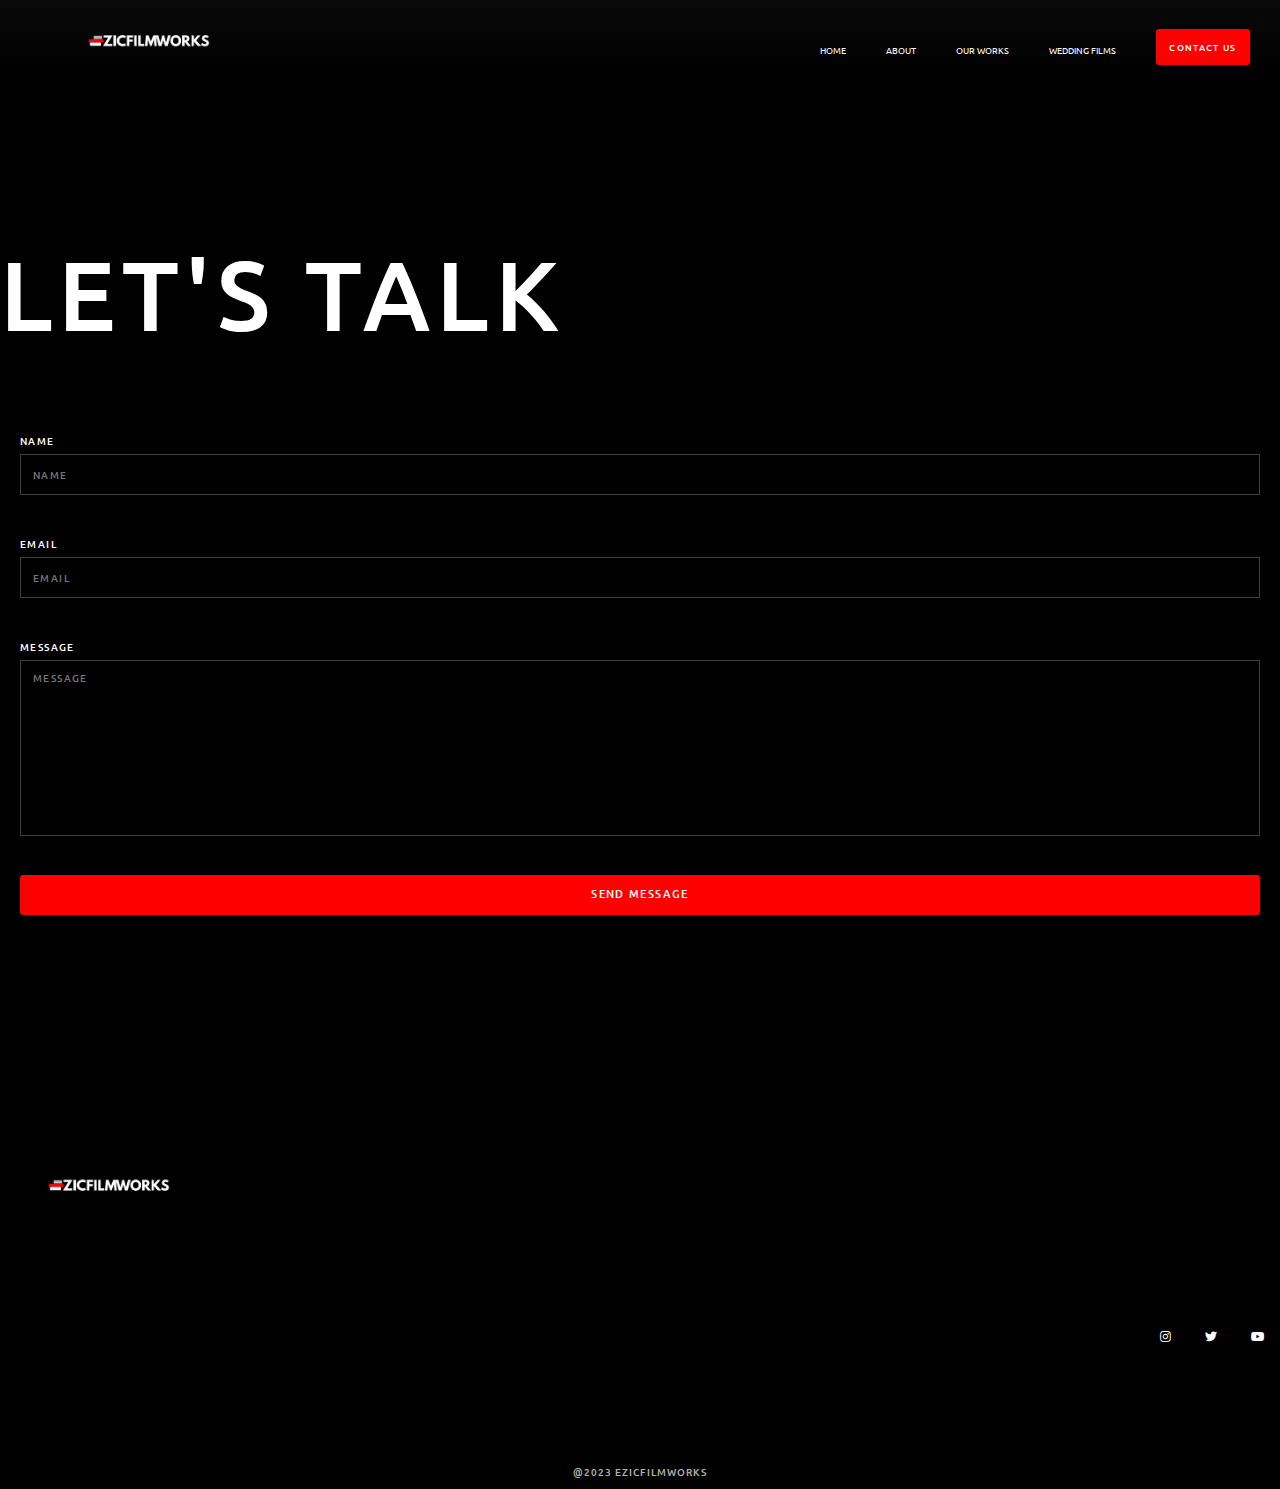
<file: contact.html>
<!DOCTYPE html>
<html lang="en">
  <head>
    <meta charset="UTF-8" />
    <meta name="viewport" content="width=device-width, initial-scale=1.0" />
    <link rel="preconnect" href="https://fonts.googleapis.com" />
    <link rel="preconnect" href="https://fonts.gstatic.com" crossorigin />
    <!-- google fonts -->
    <link rel="preconnect" href="https://fonts.googleapis.com" />
    <link rel="preconnect" href="https://fonts.gstatic.com" crossorigin />
    <link
      href="https://fonts.googleapis.com/css2?family=Poppins:wght@900&family=Roboto+Mono&family=Ubuntu&display=swap"
      rel="stylesheet"
    />
    <!-- font awesome cdn -->
    <link
      rel="stylesheet"
      href="https://cdnjs.cloudflare.com/ajax/libs/font-awesome/5.15.1/css/all.min.css"
    />
    <!-- bootstrap CSS -->
    <link
      href="https://cdn.jsdelivr.net/npm/bootstrap@5.0.2/dist/css/bootstrap.min.css"
      rel="stylesheet"
      integrity="sha384-EVSTQN3/azprG1Anm3QDgpJLIm9Nao0Yz1ztcQTwFspd3yD65VohhpuuCOmLASjC"
      crossorigin="anonymous"
    />
    <!-- css style -->
    <link rel="stylesheet" href="assets/css/style.css" />
    <link rel="icon" href="assets/img/favicon.png" type="image/x-icon" />
    <title>Ezicfilmworks</title>
  </head>

  <body>
    <!-- header -->
    <section id="header">
      <a href="index.html"
        ><img src="assets/img/EZICFILWORS  LOGO.png" class="logo" alt=""
      /></a>
      <div>
        <ul id="navbar">
          <li><a href="index.html">Home</a></li>
          <li><a href="about.html">About</a></li>
          <li><a href="project.html">Our Works</a></li>
          <li><a href="services.html">Wedding films</a></li>
          <li>
            <button class="normal">
              <a href="contact.html">Contact Us</a>
            </button>
          </li>
          <a href="#" id="close"><i class="fa fa-times"></i></a>
        </ul>
      </div>

      <div id="mobile">
        <i id="bar" class="fas fa-outdent"></i>
      </div>
    </section>

    <!-- contact -->
    <section id="form">
      <div class="container">
        <div class="row">
          <div class="col-lg-5">
            <div class="form-title">
              <h2>Let's Talk</h2>
            </div>
          </div>

          <div class="col-lg-7">
            <div class="contact-form">
              <form method="POST" action="{{ url('send-contact-form') }}">
                <label for="Name">Name</label> <br />
                <input type="text" name="name" placeholder="Name" required />
                <br />
                <br />
                <label for="Email Address">Email</label><br />
                <input type="text" name="email" placeholder="Email" required />
                <br />
                <br />
                <label for="textarea">Message</label> <br />
                <textarea
                  name="message"
                  id="message"
                  cols="30"
                  rows="10"
                  placeholder="Message"
                ></textarea>
                <br />
                <br />
                <button type="submit"><a href="">Send Message</a></button>
                <br />
              </form>
            </div>
          </div>
        </div>
      </div>
    </section>

    <!-- footer -->
    <footer>
      <div class="container">
        <div class="row">
          <div class="col-lg-6 col-sm-12" id="Ezic-logo">
            <img src="assets/img/EZICFILWORS  LOGO.png" alt="" />
          </div>

          <div class="col-lg-6 col-sm-12">
            <div class="footer-icons">
              <!-- Social Media Icons -->
              <a href="https://www.instagram.com/ezicfilmworks/"
                ><i class="fab fa-instagram"></i
              ></a>
              <a href="https://twitter.com/ezicfilmworks"
                ><i class="fab fa-twitter"></i
              ></a>
              <a href="https://www.youtube.com/channel/UCemxUoo6wbysGw1AJvQb2IQ"
                ><i class="fab fa-youtube" aria-hidden="true"></i
              ></a>
            </div>
          </div>
        </div>

        <div class="copyright">
          <p>@2023 Ezicfilmworks</p>
        </div>
      </div>
    </footer>
    <script
      src="https://cdn.jsdelivr.net/npm/bootstrap@5.0.2/dist/js/bootstrap.bundle.min.js"
      integrity="sha384-MrcW6ZMFYlzcLA8Nl+NtUVF0sA7MsXsP1UyJoMp4YLEuNSfAP+JcXn/tWtIaxVXM"
      crossorigin="anonymous"
    ></script>

    <script src="assets/js/index.js"></script>
  </body>
</html>
</file>
<file: assets/css/style.css>
@import url("https://fonts.googleapis.com/css2?family=Montserrat&family=Poppins:wght@900&family=Roboto+Mono&family=Ubuntu&display=swap");
* {
  margin: 0;
  padding: 0;
  box-sizing: border-box;
  font-family: "Montserrat", sans-serif;
  font-family: "Poppins", sans-serif;
  font-family: "Roboto Mono", monospace;
  font-family: "Ubuntu", sans-serif;
}

body {
  width: 100%;
  background: #000;
  background-repeat: repeat;
  background-position: center center;
  background-size: auto;
  background-attachment: scroll;
  color: #fff;
}

button.normal {
  color: var(--text-default, #fff);
  text-align: center;
  font-size: 13.616px;
  font-style: normal;
  font-weight: 500;
  line-height: 100%;
  letter-spacing: 1.362px;
  text-transform: uppercase;
  border-radius: 3.299px;
  background: #f00;
  padding: 9.9px 13.2px;
  border: none;
}

/* header */

#header {
  background: linear-gradient(180deg, #090909 0%, rgba(9, 9, 9, 0) 100%);
  display: flex;
  justify-content: space-between;
  align-items: center;
  padding: 20px 10px 20px 40px;
  height: 80px;
  z-index: 999;
  top: 0;
  left: 0;
}

#header img {
  width: 208.75px;
  height: auto;
}

#navbar {
  display: flex;
  align-items: center;
  justify-content: center;
}

#navbar li {
  list-style: none;
  padding: 0 20px;
  margin-top: 14px;
  position: relative;
  align-items: flex-end;
}

#navbar li a {
  text-decoration: none;
  text-transform: uppercase;
  color: #fff;
  font-size: 9px;
  /* color: #1a1a1a; */
  transition: 0.3s ease;
}

#mobile {
  display: none;
  align-items: center;
}

#close {
  display: none;
}

#hero {
  height: 100vh;
  width: 100%;
  background-size: cover;
  background-position: top 15% right 0;
  display: flex;
  flex-direction: column;
  align-items: center;
  justify-content: center;
}

video {
  object-fit: contain;
}

.back-video {
  position: absolute;
  right: 0;
  bottom: 0;
  z-index: -1;
  width: 100%;
}

/* Mobile */

@media only screen and (max-width: 600px) {
  .back-video {
    position: absolute;
    right: 0;
    top: 90px;
    z-index: -1;
    width: 100%;
    height: auto;
  }
}

@media only screen and (max-width: 799px) {
  .back-video {
    position: absolute;
    right: 0;
    top: 90px;
    z-index: -1;
    width: 100%;
    height: auto;
  }
}

#hero img {
  width: 38.137px;
  height: 38.137px;
  margin-top: 15px;
}

#hero p {
  color: var(--text-default, #fff);
  font-size: 7.89px;
  font-family: "Montserrat", sans-serif;
  font-style: normal;
  font-weight: 500;
  line-height: 100%;
  letter-spacing: 0.395px;
  text-transform: uppercase;
}

#hero .icons {
  background-color: #fff;
  width: 100%;
  padding: 10px 50px;
  justify-content: center;
  align-items: center;
  position: relative;
  top: 30%;
  bottom: 0;
  left: 0;
  right: 0;
  height: auto;
}

#hero .image1 {
  padding-top: 25px;
}

#hero .image1 h3 {
  color: var(--text-default, #000);
  font-size: 22px;
  font-family: "Montserrat", sans-serif;
  font-style: normal;
  width: 180px;
  font-weight: 700;
  line-height: 140%;
  letter-spacing: 1px;
  text-transform: uppercase;
  margin: 0;
}

#hero .image2 {
  width: 70%;
  padding-top: 35px;
  margin-right: 0;
}

#hero .image2 p {
  color: var(--text-default, #000);
  width: 120px;
  font-size: 14px;
  font-family: "Montserrat", sans-serif;
  font-style: normal;
  font-weight: 700;
  line-height: 100%;
  letter-spacing: 1.6px;
  text-transform: uppercase;
}

#hero .icons .image3 img {
  width: 100%;
  height: 61px;
  object-fit: contain;
}

#hero .icons .image4 img {
  width: 100%;
  height: 61px;
  object-fit: contain;
}

#hero .icons .image5 img {
  width: 100%;
  height: 61px;
  object-fit: contain;
}

#hero .icons .image6 img {
  width: 100%;
  height: 61px;
  object-fit: contain;
}

#hero .icons .image7 img {
  width: 100%;
  height: 60px;
  object-fit: contain;
}

#hero .icons .image8 img {
  width: 100%;
  height: 60px;
  object-fit: contain;
}

/* intro section */

#intro {
  padding: 60px 0;
}

#intro .intro-text {
  justify-content: center;
  text-align: center;
  transition: all 0.9s ease-out 0s;
}

#intro .intro-text h3 {
  color: var(--text-default, #fff);
  text-align: center;
  font-size: 42px;

  font-style: normal;
  font-weight: 500;
  line-height: 110%;
  letter-spacing: 3.4px;
}

#intro .intro-text a {
  text-decoration: none;
}

#intro .intro-text p {
  padding: 20px 0 0 0;
  color: var(--text-default, #fff);
  font-size: 14px;
  font-style: normal;
  font-weight: 500;
  line-height: 100%;
  letter-spacing: 1.6px;
  text-transform: uppercase;
  position: relative;
}

#intro .intro-text p::after {
  content: "";
  width: 17%;
  height: 0.8px;
  background: #fff;
  position: absolute;
  top: 120%;
  left: 41.5%;
}

/* Home gallery */

#Home-gallery {
  padding: 0;
  margin: 0;
}

#Home-gallery .title {
  justify-content: center;
  text-align: center;
  align-items: center;
  padding-bottom: 15px;
}

#Home-gallery .title h5 {
  font-size: 13px;
  font-weight: 500;
  line-height: 110%;
  letter-spacing: 0.7px;
  text-transform: uppercase;
}

#Home-gallery .gallery .banner1 {
  position: relative;
}

#Home-gallery .gallery .banner1 img {
  width: 100%;
  height: 690px;
  border-radius: 5.9px;
  opacity: 0.8;
  object-fit: cover;
}

#Home-gallery .gallery .banner1 .banner-circle {
  display: flex;
  width: 73.75px;
  height: 73.75px;
  justify-content: center;
  align-items: center;
  flex-shrink: 0;
  border-radius: 368.75px;
  border: 0.738px solid rgba(255, 255, 255, 0.15);
  background: rgba(255, 255, 255, 0.05);
  backdrop-filter: blur(11.0625px);
  position: absolute;
  top: 50%;
  right: 45%;
}

#Home-gallery .gallery .banner1 .banner-circle p {
  font-size: 12px;
  font-style: normal;
  font-weight: 500;
  line-height: 100%;
  letter-spacing: 0.6px;
  text-transform: uppercase;
  margin: 50px 0;
}

#Home-gallery .gallery .banner1 .banner-circle a {
  text-decoration: none;
  color: #fff;
}

#Home-gallery .gallery .banner1 .banner-text {
  position: absolute;
  top: 94%;
  right: 0;
  left: 3%;
}

#Home-gallery .gallery .banner1 .banner-text h4 {
  font-size: 16px;
  font-style: normal;
  font-weight: 500;
  line-height: 140%;
  letter-spacing: 1.18px;
  text-transform: uppercase;
  margin: 0;
}

#Home-gallery .gallery .banner1 .banner-text p {
  color: var(--text-muted, rgba(255, 255, 255, 0.7));
  font-size: 9.588px;
  font-style: normal;
  font-weight: 500;
  line-height: 100%;
  letter-spacing: 0.959px;
  text-transform: uppercase;
}

#Home-gallery .gallery .banner2,
#Home-gallery .gallery .banner3,
#Home-gallery .gallery .banner4,
#Home-gallery .gallery .banner5 {
  position: relative;
  transition: all 0.5s ease-out 0s;
}

#Home-gallery .gallery .banner2 img,
#Home-gallery .gallery .banner3 img {
  width: 100%;
  height: 300px;
  margin: 20px 20px 20px 0;
  border-radius: 5.9px;
  object-fit: cover;
  opacity: 0.8;
}

#Home-gallery .gallery .banner4 img,
#Home-gallery .gallery .banner5 img {
  width: 100%;
  height: 300px;
  border-radius: 5.9px;
  object-fit: cover;
  opacity: 0.8;
}

#Home-gallery .gallery .col-6 a {
  text-decoration: none;
  color: #fff;
}

#Home-gallery .gallery .banner2-text,
#Home-gallery .gallery .banner3-text,
#Home-gallery .gallery .banner4-text,
#Home-gallery .gallery .banner5-text {
  position: absolute;
  top: 86%;
  left: 5%;
}

#Home-gallery .gallery .banner2 h4,
#Home-gallery .gallery .banner3 h4,
#Home-gallery .gallery .banner4 h4,
#Home-gallery .gallery .banner5 h4 {
  font-size: 12px;
  font-style: normal;
  font-weight: 500;
  line-height: 140%;
  letter-spacing: 0.738px;
  text-transform: uppercase;
  margin-bottom: 5px;
}

#Home-gallery .gallery .banner2 p,
#Home-gallery .gallery .banner3 p,
#Home-gallery .gallery .banner4 p,
#Home-gallery .gallery .banner5 p {
  color: var(--text-muted, rgba(255, 255, 255, 0.7));
  font-size: 9.588px;
  font-style: normal;
  font-weight: 500;
  line-height: 100%;
  letter-spacing: 0.959px;
  text-transform: uppercase;
}

#Home-gallery .gallery-link {
  padding: 40px 0;
  justify-content: center;
  align-items: center;
  text-align: center;
}

#Home-gallery .gallery-link a {
  text-decoration: none;
}

#Home-gallery .gallery-link p {
  color: var(--text-default, #fff);

  font-size: 14px;
  font-style: normal;
  font-weight: 500;
  line-height: 100%;
  letter-spacing: 2.6px;
  text-transform: uppercase;
  position: relative;
}

#Home-gallery .gallery-link p::after {
  content: "";
  width: 14.5%;
  height: 0.5px;
  background: #fff;
  position: absolute;
  top: 120%;
  left: 42.7%;
}

/* testimonials */

#testimonials {
  padding: 100px 0;
}

#testimonials .header {
  padding: 40px 0;
}

#testimonials .header h4 {
  color: var(--text-default, #fff);

  font-size: 48px;
  font-style: normal;
  font-weight: 500;
  line-height: 110%;
  letter-spacing: 2.4px;
  text-transform: uppercase;
}

#testimonials .card {
  background: #000;
  border: 0.787px solid var(--border-default, rgba(255, 255, 255, 0.12));
  align-items: flex-start;
  margin: 0 10px;
  width: calc(100% / 3);
}

#testimonials .cards-wrapper {
  display: flex;
}

#testimonials .carousel-control-prev-icon,
.carousel-control-next-icon {
  display: none;
  background-color: #000;
  color: #fff;
  width: 5vh;
  height: 5vh;
  border-radius: 50%;
  top: 50%;
  left: 20%;
  transform: translateY(-50%);
}

#testimonials .card-image img {
  padding: 30px 0 12px 20px;
}

#testimonials .card-body {
  padding-left: 20px;
}

#testimonials .card-body .card-title {
  font-size: 18.9px;
  font-style: normal;
  font-weight: 500;
  line-height: 140%;
  letter-spacing: 0.787px;
  text-transform: uppercase;
}

#testimonials .card-body .card-description {
  color: var(--text-muted, rgba(255, 255, 255, 0.7));

  font-size: 13px;
  font-style: normal;
  font-weight: 300;
  line-height: 170%;
}

#testimonials .card-footer {
  padding-top: 0;
  padding-left: 20px;
}

#testimonials .card-footer h5 {
  color: var(--text-default, #fff);

  font-size: 14.175px;
  font-style: normal;
  font-weight: 500;
  line-height: 130%;
  letter-spacing: 0.709px;
  text-transform: uppercase;
  margin: 0;
}

#testimonials .card-footer p {
  color: var(--text-muted, rgba(255, 255, 255, 0.7));

  font-size: 10.237px;
  font-style: normal;
  font-weight: 500;
  line-height: 100%;
  letter-spacing: 1.024px;
  text-transform: uppercase;
}

/* contact */

#contact {
  padding: 100px 0;
}

#contact .contact-text {
  justify-content: center;
  align-items: center;
  text-align: center;
  transition: all 0.9s ease-out 0s;
}

#contact .contact-text h6 {
  color: var(--text-default, #fff);
  font-size: 12px;
  font-style: normal;
  font-weight: 500;
  line-height: 100%;
  letter-spacing: 1.3px;
  text-transform: uppercase;
}

#contact .contact-text h1 {
  color: var(--text-default, #fff);
  text-align: center;

  font-size: 65px;
  font-style: normal;
  font-weight: 500;
  line-height: 100%;
  letter-spacing: 3.542px;
  text-transform: uppercase;
  padding: 80px 0 30px 0;
}

#contact .contact-text a {
  text-decoration: none;
  color: #000;
}

#contact .contact-text button {
  border-radius: 3.15px;
  background: #fff;
  width: 156px;
  height: 43px;
  padding: 9.45px 12.6px;
  text-align: center;
  font-size: 13px;
  font-style: normal;
  font-weight: 500;
  line-height: 100%;
  letter-spacing: 1.3px;
  text-transform: uppercase;
}

/* footer */

footer {
  padding: 50px 0;
}

footer .row {
  width: 100%;
}

footer img {
  width: 208.75px;
  height: auto;
}

footer .footer-icons {
  padding: 60px 0;
  text-align: end;
}

footer .footer-icons a {
  text-decoration: none;
  color: #fff;
}

footer .footer-icons a:hover {
  color: #f00;
}

footer .footer-icons i {
  padding: 0 15px;
  font-size: 12px;
}

footer .copyright {
  padding-top: 60px;
  margin-bottom: -40px;
  justify-content: center;
  align-items: center;
  text-align: center;
}

footer .copyright p {
  color: var(--text-muted, rgba(255, 255, 255, 0.7));
  font-family: "Ubuntu", sans-serif;
  font-size: 10.237px;
  font-style: normal;
  font-weight: 500;
  letter-spacing: 1.024px;
  text-transform: uppercase;
}

/* ABOUT US PAGE  */

#hero.about {
  background-image: linear-gradient(rgba(0, 0, 0, 0.6), rgba(0, 0, 0, 0.6)),
    url(../Img/about-banner.jpg);
  height: 100vh;
  padding: 190px 0;
  object-fit: cover;
}

.about .about-title {
  width: 50%;
  padding: 40px 0;
  justify-content: left;
  align-items: left;
  text-align: left;
}

.about .about-title h2 {
  position: relative;
}

.about .about-title h2::after {
  content: "";
  width: 25%;
  height: 2.5px;
  background: #fff;
  position: absolute;
  top: 112%;
  left: 0;
}

.about .about-title h5 {
  font-size: 16px;
  font-style: normal;
  font-weight: 400;
  line-height: 26px;
  letter-spacing: 1.1px;
  padding-top: 50px;
}

#team {
  padding: 80px 0;
}

#team .team-title {
  padding: 40px 0;
}

#team .team-title h2 {
  position: relative;
}

#team .team-group {
  display: flex;
  gap: 5px;
  padding: 40px 0;
  align-items: flex-start;
  margin: 0;
}

#team .team-group .column1,
#team .team-group .column2,
#team .team-group .column3,
#team .team-group .column4 {
  transition: all 1.5s ease-out 0s;
  width: 100%;
}

#team .team-group img {
  width: 350px;
  height: 300px;
  border-radius: 5.9px;
  object-fit: cover;
}

#team .team-group .person {
  padding: 10px 0;
}

#team .team-group .person h5 {
  font-style: normal;
  font-weight: 600;
}

#team .team-group .person p {
  color: var(--text-muted, rgba(255, 255, 255, 0.7));
  font-size: 12px;
  font-style: normal;
  font-weight: 500;
  line-height: 100%;
  letter-spacing: 0.959px;
  text-transform: uppercase;
}

/* PROJECT PAGE */

#hero.project {
  background-image: linear-gradient(rgba(0, 0, 0, 0.6), rgba(0, 0, 0, 0.6)),
    url(../Img/banner3.jpg);
  height: 70vh;
  padding: 190px 0;
  object-fit: cover;
}

#pro-gallery {
  padding: 100px 0;
}

.project .project-text,
.services .services-text {
  justify-content: center;
  align-items: center;
  text-align: center;
}

.project .project-text h2,
.services .services-text h2 {
  color: var(--text-default, #fff);

  font-size: 48px;
  font-style: normal;
  font-weight: 400;
  line-height: 110%;
  letter-spacing: 2.4px;
  text-transform: uppercase;
}

.project .project-text h5,
.services .services-text h5 {
  color: var(--text-default, #fff);

  font-size: 20px;
  font-style: normal;
  font-weight: 400;
  line-height: 30px;
  letter-spacing: 1.4px;
}

#pro-gallery .pro-gallery1,
#pro-gallery .pro-gallery2,
#pro-gallery .pro-gallery3,
#pro-gallery .pro-gallery4,
#pro-gallery .pro-gallery5,
#pro-gallery .pro-gallery6,
#pro-gallery .pro-gallery7,
#pro-gallery .pro-gallery8,
#pro-gallery .pro-gallery9,
#pro-gallery .pro-gallery10,
#pro-gallery .pro-gallery11,
#pro-gallery .pro-gallery12 {
  transition: all 0.5s ease-out 0s;
  position: relative;
}

#pro-gallery .pro-gallery1 img,
#pro-gallery .pro-gallery2 img,
#pro-gallery .pro-gallery3 img,
#pro-gallery .pro-gallery4 img,
#pro-gallery .pro-gallery5 img,
#pro-gallery .pro-gallery6 img,
#pro-gallery .pro-gallery7 img,
#pro-gallery .pro-gallery8 img,
#pro-gallery .pro-gallery9 img,
#pro-gallery .pro-gallery10 img,
#pro-gallery .pro-gallery11 img,
#pro-gallery .pro-gallery12 img {
  width: 100%;
  height: 300px;
  margin: 10px 0;
  object-fit: cover;
  opacity: 0.6;
}

#pro-gallery .pro-gallery1 .pro-gallery-text,
#pro-gallery .pro-gallery2 .pro-gallery-text,
#pro-gallery .pro-gallery3 .pro-gallery-text,
#pro-gallery .pro-gallery4 .pro-gallery-text,
#pro-gallery .pro-gallery5 .pro-gallery-text,
#pro-gallery .pro-gallery6 .pro-gallery-text,
#pro-gallery .pro-gallery7 .pro-gallery-text,
#pro-gallery .pro-gallery8 .pro-gallery-text,
#pro-gallery .pro-gallery9 .pro-gallery-text,
#pro-gallery .pro-gallery10 .pro-gallery-text,
#pro-gallery .pro-gallery11 .pro-gallery-text,
#pro-gallery .pro-gallery12 .pro-gallery-text {
  position: absolute;
  top: 85%;
  left: 4%;
}

#pro-gallery .pro-gallery-text h4 {
  color: var(--text-default, #fff);
  font-family: "Montserrat", sans-serif;
  font-size: 14px;
  font-style: normal;
  font-weight: 500;
  line-height: 140%;
  letter-spacing: 1.265px;
  text-transform: uppercase;
  margin: 0;
}

#pro-gallery .pro-gallery-text p {
  color: var(--text-muted, rgba(255, 255, 255, 0.7));
  font-family: "Montserrat", sans-serif;
  font-size: 10.279px;
  font-style: normal;
  font-weight: 500;
  line-height: 100%;
  /* 10.279px */
  letter-spacing: 1.028px;
  text-transform: uppercase;
}

/* SERVICES PAGE  */

#hero.services {
  background-image: linear-gradient(rgba(0, 0, 0, 0.6), rgba(0, 0, 0, 0.6)),
    url(../Img/Wedding\ films\ banner.PNG);
  height: 70vh;
  padding: 190px 0;
  object-fit: cover;
}

#hero .services-text {
  text-align: right;
  justify-content: flex-end;
  width: 100%;
}

#pro-gallery .pro-gallery1 .pro-service-text,
#pro-gallery .pro-gallery2 .pro-service-text,
#pro-gallery .pro-gallery3 .pro-service-text,
#pro-gallery .pro-gallery4 .pro-service-text {
  position: absolute;
  top: 85%;
  left: 5%;
}

#pro-gallery .pro-service-text h4 {
  color: var(--text-default, #fff);

  font-size: 14px;
  font-style: normal;
  font-weight: 500;
  line-height: 140%;
  letter-spacing: 1.265px;
  text-transform: uppercase;
  margin: 0;
}

/* CONTACT PAGE */

#form {
  padding: 100px 0;
}

#form .form-title h2 {
  color: var(--text-default, #fff);
  /* heading/large uppercase */

  font-size: 98px;
  font-style: normal;
  font-weight: 500;
  line-height: 110%;
  /* 140.8px */
  letter-spacing: 6.4px;
  text-transform: uppercase;
  padding: 60px 0;
}

input[type="text"],
select,
textarea {
  width: 100%;
  padding: 12px;
  box-sizing: border-box;
  margin-top: 6px;
  margin-bottom: 16px;
  resize: none;
  border: 1px solid rgba(156, 156, 156, 0.4);
  font-size: 10px;
  color: #fff;
  background: #000;
}

form label {
  color: var(--text-default, #fff);

  font-size: 10px;
  font-style: normal;
  font-weight: 500;
  line-height: 100%;
  /* 14px */
  letter-spacing: 1.4px;
  text-transform: uppercase;
}

form ::placeholder {
  text-transform: uppercase;
  color: rgba(156, 156, 156, 0.76);

  font-size: 10px;
  font-style: normal;
  font-weight: 500;
  line-height: 100%;
  /* 14px */
  letter-spacing: 1.4px;
  text-transform: uppercase;
}

form button {
  background: #f00;
  text-transform: uppercase;
  display: flex;
  width: 100%;
  height: 40px;
  padding: 13px 13.197px;
  cursor: pointer;
  font-weight: bold;
  transition: 0.4s ease;
  border-radius: 3.299px;
  justify-content: center;
  border: none;
}

form button a {
  text-decoration: none;
  color: var(--text-default, #fff);
  text-align: center;

  font-size: 11px;
  font-style: normal;
  font-weight: 500;
  line-height: 100%;
  /* 13.616px */
  letter-spacing: 1.362px;
  text-transform: uppercase;
}

form button:hover {
  background-color: #fff;
}

form button:hover a {
  color: #000;
}

form {
  background-color: #000;
  padding: 20px;
}

/* MEDIA QUERIES */

@media (max-width: 799px) {
  #hero {
    height: 50vh;
    padding: 20px 80px;
    background-position: top 10% right 50%;
  }
}

@media (max-width: 799px) {
  /* This is the media query for the "HomePage" */
  /* HOME-PAGE */
  #navbar {
    display: flex;
    flex-direction: column;
    align-items: flex-start;
    justify-content: flex-start;
    position: fixed;
    z-index: 1;
    top: 50px;
    right: -300px;
    height: 53vh;
    width: 250px;
    background: #000;
    box-shadow: 0 2px 8px rgba(0, 0, 0, 0.5);
    padding: 25px 20px 0 10px;
    transition: 0.3s;
  }
  #navbar.active {
    right: 0px;
  }
  #navbar {
    text-align: center;
    justify-content: center;
    align-items: center;
  }
  #navbar li a {
    font-size: 18px;
  }
  #navbar li {
    margin-bottom: 15px;
  }
  #mobile {
    display: flex;
    align-items: center;
  }
  #mobile i {
    color: #fff;
    font-size: 24px;
    padding-right: 20px;
  }
  #close {
    display: initial;
    position: absolute;
    top: 30px;
    right: 30px;
    color: #fff;
    font-size: 24px;
  }
  #navbar li i {
    display: none;
  }
  #hero {
    height: 50vh;
    padding: 0 80px;
    background-position: top 10% right 50%;
  }
  #hero img {
    margin-top: 17px;
  }
  #hero p {
    font-size: 6px;
  }
  #hero .icons {
    display: none;
  }

  /* intro section */
  #intro {
    padding: 180px 0;
  }
  #intro .intro-text h3 {
    font-size: 37px;
  }
  #intro .intro-text p {
    font-size: 19px;
  }
  #intro .intro-text p::after {
    width: 64%;
    left: 18%;
    height: 1.65px;
  }
  /* Home gallery */
  #Home-gallery .title h5 {
    font-size: 16px;
  }
  #Home-gallery .gallery .banner1 .banner-circle {
    width: 60px;
    height: 60px;
    top: 35%;
    right: 45%;
  }
  #Home-gallery .gallery .banner1 img {
    height: 400px;
  }
  #Home-gallery .gallery .banner2 img,
  #Home-gallery .gallery .banner3 img,
  #Home-gallery .gallery .banner4 img,
  #Home-gallery .gallery .banner5 img {
    height: 200px;
  }
  /* .cards-wrapper {
    display: flex;
  } */
  #Home-gallery .gallery .banner2-text,
  #Home-gallery .gallery .banner3-text,
  #Home-gallery .gallery .banner4-text,
  #Home-gallery .gallery .banner5-text {
    top: 80%;
  }
  #Home-gallery .gallery-link {
    padding: 40px 0;
    justify-content: center;
    align-items: center;
    text-align: center;
  }
  #Home-gallery .gallery-link a {
    text-decoration: none;
  }
  #Home-gallery .gallery-link p {
    margin-top: -20px;
  }
  #Home-gallery .gallery-link p::after {
    content: "";
    width: 28%;
    left: 35.8%;
    height: 12%;
  }
  /* footer */
  footer {
    justify-content: center;
    text-align: center;
    align-items: center;
  }
  footer .footer-icons {
    margin-top: -80px;
    justify-content: center;
    text-align: center;
    align-items: center;
  }
  footer .copyright {
    text-align: center;
  }
  footer .footer-icons i {
    font-size: 12px;
  }
  /* ABOUT PAGE */
  /* This is the media query for the "About Page" */
  #hero.about {
    height: 60vh;
  }
  .about .about-title {
    width: 70%;
  }
  .about .about-title h5 {
    font-size: 20px;
    line-height: 28px;
    padding-top: 40px;
  }
  #team .team-title {
    padding: 40px 0;
  }
  #team .team-group {
    flex-direction: column;
  }
  #team .team-group .column1,
  #team .team-group .column2,
  #team .team-group .column3,
  #team .team-group .column4 {
    align-items: center;
    justify-content: center;
    text-align: center;
  }
  #team .team-group img {
    width: 90%;
    height: auto;
  }
  #team .team-group .person {
    padding: 10px 0;
  }
  #team .team-group .person h5 {
    font-size: 35px;
  }
  #team .team-group .person p {
    font-size: 20px;
  }
  /* PROJECT PAGE */
  /* This is the media query for the "Project Page" */
  #hero.project {
    height: 40vh;
  }
  .project .project-text h2 {
    font-size: 40px;
  }
  /* SERVICES PAGE */
  /* This is the media query for the "Service Page" */
  #hero.services {
    height: 40vh;
  }
  .project .services-text h2 {
    font-size: 36px;
  }
  /* CONTACT PAGE */
  /* This is the media query for the "Contact Page" */
  #form .form-title h2 {
    font-size: 68px;
    text-align: center;
    width: 100%;
  }
}

/* Small screen */

@media (max-width: 477px) {
  /* This is the media query for the "HomePage" */
  /* HOME-PAGE */
  #navbar {
    display: flex;
    flex-direction: column;
    align-items: flex-start;
    justify-content: flex-start;
    position: fixed;
    z-index: 1;
    top: 50px;
    right: -300px;
    height: 53vh;
    width: 250px;
    background: #000;
    box-shadow: 0 2px 8px rgba(0, 0, 0, 0.5);
    padding: 25px 20px 0 10px;
    transition: 0.3s;
  }
  #navbar.active {
    right: 0px;
  }
  #navbar {
    text-align: center;
    justify-content: center;
    align-items: center;
  }
  #navbar li a {
    font-size: 18px;
  }
  #navbar li {
    margin-bottom: 15px;
  }
  #mobile {
    display: flex;
    align-items: center;
  }
  #mobile i {
    color: #fff;
    font-size: 24px;
    padding-right: 20px;
  }
  #close {
    display: initial;
    position: absolute;
    top: 30px;
    right: 30px;
    color: #fff;
    font-size: 24px;
  }
  #navbar li i {
    display: none;
  }
  #hero {
    height: 18vh;
    padding: 0 80px;
    background-position: top 10% right 50%;
  }
  #hero img {
    margin-top: 17px;
  }
  #hero p {
    font-size: 6px;
  }

  #hero .icons {
    display: none;
  }

  /* intro section */
  #intro {
    padding: 180px 0;
  }
  #intro .intro-text h3 {
    font-size: 37px;
  }
  #intro .intro-text p {
    font-size: 19px;
  }
  #intro .intro-text p::after {
    width: 64%;
    left: 18%;
    height: 1.65px;
  }
  /* Home gallery */
  #Home-gallery .title h5 {
    font-size: 16px;
  }
  #Home-gallery .gallery .banner1 .banner-circle {
    width: 60px;
    height: 60px;
    top: 35%;
    right: 45%;
  }
  #Home-gallery .gallery .banner1 img {
    height: 300px;
  }
  #Home-gallery .gallery .banner2 img,
  #Home-gallery .gallery .banner3 img,
  #Home-gallery .gallery .banner4 img,
  #Home-gallery .gallery .banner5 img {
    height: 150px;
  }
  /* .cards-wrapper {
    display: flex;
  } */
  #Home-gallery .gallery .banner2-text,
  #Home-gallery .gallery .banner3-text,
  #Home-gallery .gallery .banner4-text,
  #Home-gallery .gallery .banner5-text {
    top: 80%;
  }
  #Home-gallery .gallery .banner2-text h4,
  #Home-gallery .gallery .banner3-text h4,
  #Home-gallery .gallery .banner4-text h4,
  #Home-gallery .gallery .banner5-text h4 {
    font-size: 10px;
  }
  #Home-gallery .gallery-link p::after {
    content: "";
    width: 45%;
    left: 26.8%;
  }
  /* testimonials */
  #testimonials {
    padding: 40px 0;
  }
  #testimonials .header h4 {
    font-size: 28px;
  }
  /* contact */
  #contact .contact-text h1 {
    font-size: 35px;
  }
  /* ABOUT PAGE 
  Small screen */
  #hero.about {
    height: 100vh;
  }
  .about .about-title {
    width: 90%;
    margin-top: -250px;
  }
  .about .about-title h2::after {
    width: 34%;
  }
  .about .about-title h5 {
    font-family: "Montserrat", sans-serif;
    font-size: 14px;
    font-style: normal;
    font-weight: 400;
    line-height: 15px;
    letter-spacing: 1.1px;
  }
  #team {
    margin-top: -120px;
  }
  #team .team-group img {
    width: 80%;
    height: auto;
  }
  #team .team-group .person h5 {
    font-size: 15px;
  }
  #team .team-group .person p {
    font-size: 10px;
  }
  /* SERVICES PAGE 
small screen */
  #hero .services-text {
    text-align: center;
    width: 100%;
  }
  .services .services-text h2 {
    font-size: 30px;
  }
  .services .services-text h5 {
    font-size: 12px;
    line-height: 15px;
  }
}
</file>
